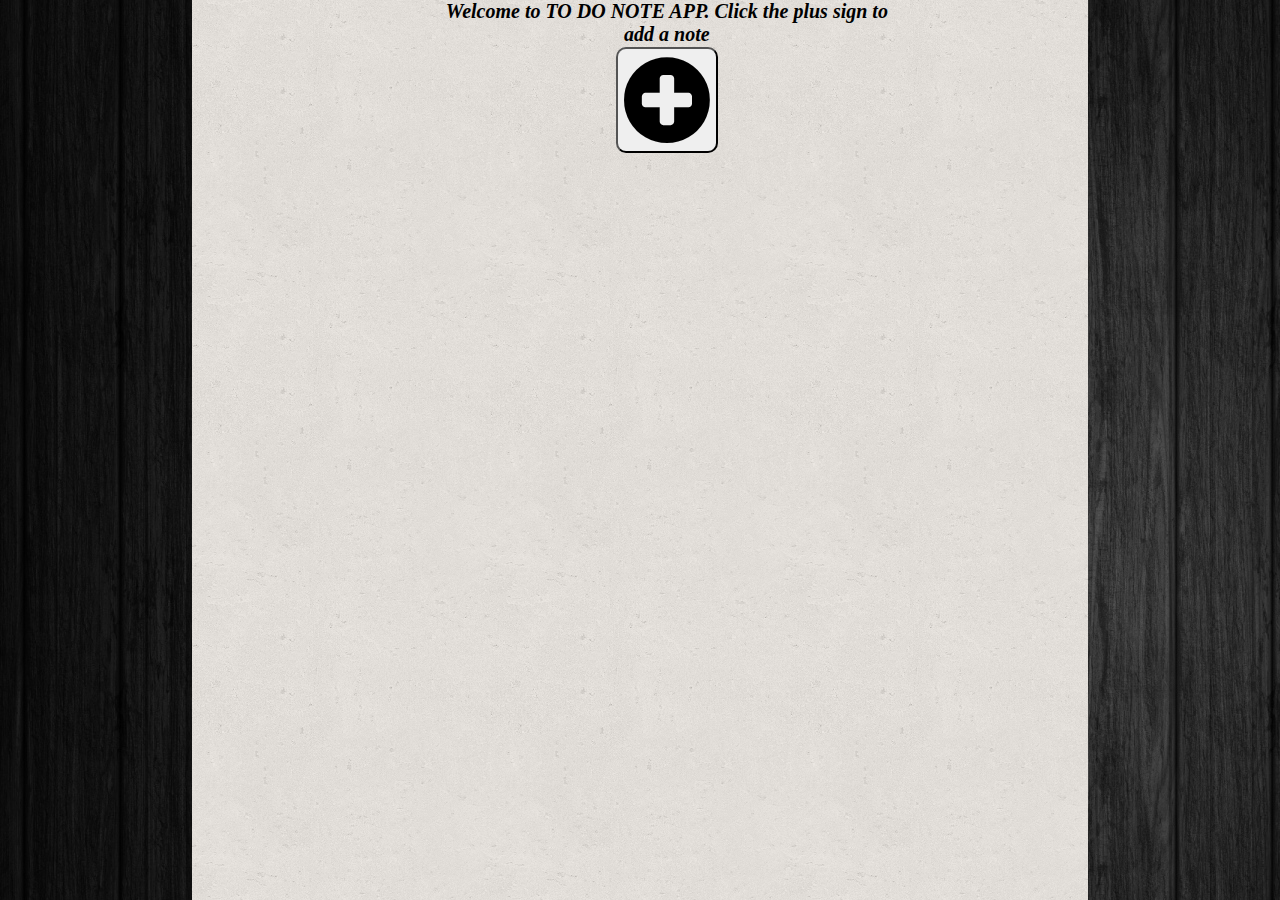
<file: index.html>
<!DOCTYPE html>
<html>
  <head>
    <meta charset="utf-8">
    <title>Notes</title>
    <script data-main="application/main" src ="library/require.js"></script>
  </head>
  <link rel="stylesheet" href="https://maxcdn.bootstrapcdn.com/font-awesome/4.7.0/css/font-awesome.min.css">
  <link rel="stylesheet" type="text/css" href="application/notes.css">
  <body>
    <section>
        <div id='addNotes'>
          <b><em>Welcome to TO DO NOTE APP. Click the plus sign to add a note<em><b><br/>
          <button id='noteAdd'>
            <i class="fa fa-plus-circle" aria-hidden="true" ></i></button>
        </div>
        <div id= 'addNotesForm'>
            <em>Title<em><br />
            <input type="text" id ='title' class='title' value="Title goes here"><br /><br />
            <em>Description<em><br />
            <textarea id = 'description' class ='description'> Enter the description here</textarea><br />
            <button id = 'save'>SAVE</button>
        </div>
        <div id='container'></div>

    </section>
  </body>
</html>
</file>
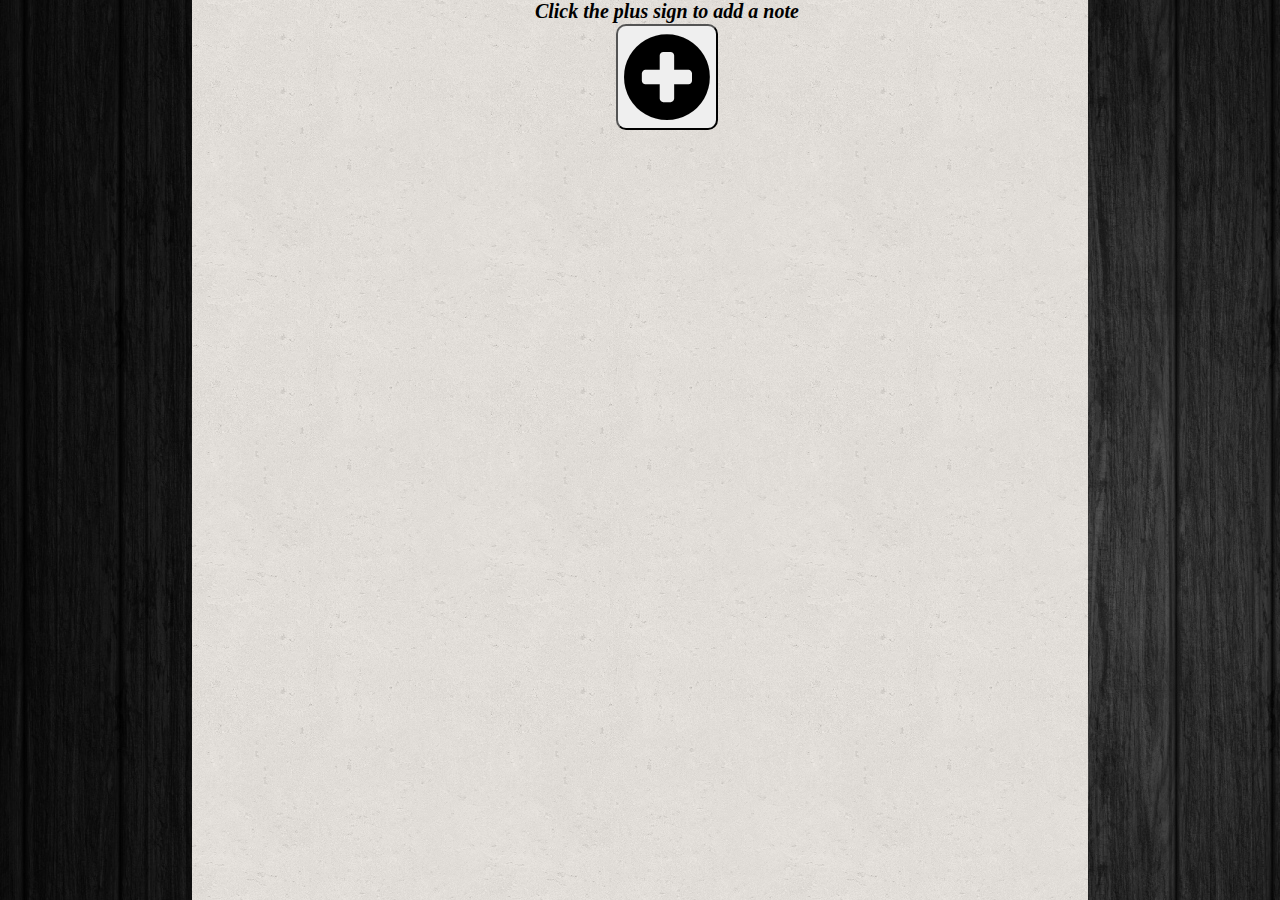
<file: notes.html>
<!DOCTYPE html>
<html>
  <head>
    <meta charset="utf-8">
    <title>Notes</title>
    <script data-main="application/main" src ="library/require.js"></script>
  </head>
  <link rel="stylesheet" href="http://cdnjs.cloudflare.com/ajax/libs/font-awesome/4.6.3/css/font-awesome.min.css">
  <link rel="stylesheet" type="text/css" href="application/notes.css">
  <body>
    <section>
        <div id='addNotes'>
          <b><em>Click the plus sign to add a note<em><b><br/>
          <button id='noteAdd'>
            <i class="fa fa-plus-circle" aria-hidden="true" ></i></button>
        </div>
        <div id= 'addNotesForm'>
            <em>Title<em><br />
            <input type="text" id ='title' class='title' value="Title goes here"><br /><br />
            <em>Description<em><br />
            <textarea id = 'description' class ='description'> Enter the description here</textarea><br />
            <button id = 'save'>SAVE</button>
        </div>
        <div id='container'></div>

    </section>
  </body>
</html>
</file>
<file: application/notes.css>
html{
  background-image: url("../image/black.jpg");
}
body {
  background-image: url("../image/cork-wallet.png");
  left: 15%;
  right: 15%;
  top: 0;
  bottom:0;
  margin: 0;
  padding: 0;
  position: absolute;
}
#addNotes {
  font-size: 20px;
  width:50%;
  height: auto;
  margin-left: 28%;
  text-align: center;
  padding-bottom: 4px;
}
.fa-plus-circle{
  font-size: 100px;
}
#noteAdd{
  margin-top: 1px;
  border-radius: 10px;
}
.fa-pencil, .fa-trash-o, .fa-plus-circle{
  pointer-events: none;
}
.editNotes, .deleteNotes{
  position:relative;
  left: 81%;
}

#container{
  background-image: url("../image/cork-wallet.png");

  display:flex;
  flex-wrap: wrap;
  position: absolute;
  padding-left: 8%;
  padding-right: 8%;
}
.allNotesSavedHere{
  width: 300px;
  height:auto;
  margin: 20px;
  padding: 15px;
  background-image: url("../image/black.jpg");
  background-size: contain;
  
  color: white;
  font-size: 15px;
  border-top-left-radius: 10px;
  border-bottom-right-radius: 10px;
}
#addNotesForm {
  position:absolute;
  width: 40%;
  text-align: center;
  color: white;
  background:rgba(0,0,0,0.5);
  margin-left: 35%;
  display: none;
  z-index: 2;
}
.dateCreation{
  font-size: 10px;
  position:relative;
  top: 90%;
  padding-top: 20px;
  left: 55px;
}
.dateEdition{
  font-size: 10px;
  position:relative;
  top: 90%;
  left: 55px;
}
.title{
  border: 1px solid black;
  width: 170px;
  height: 25px;
}
.description{
  border: 1px solid black;
  width: 170px;
  height: 200px;
  resize: none;

}
</file>
